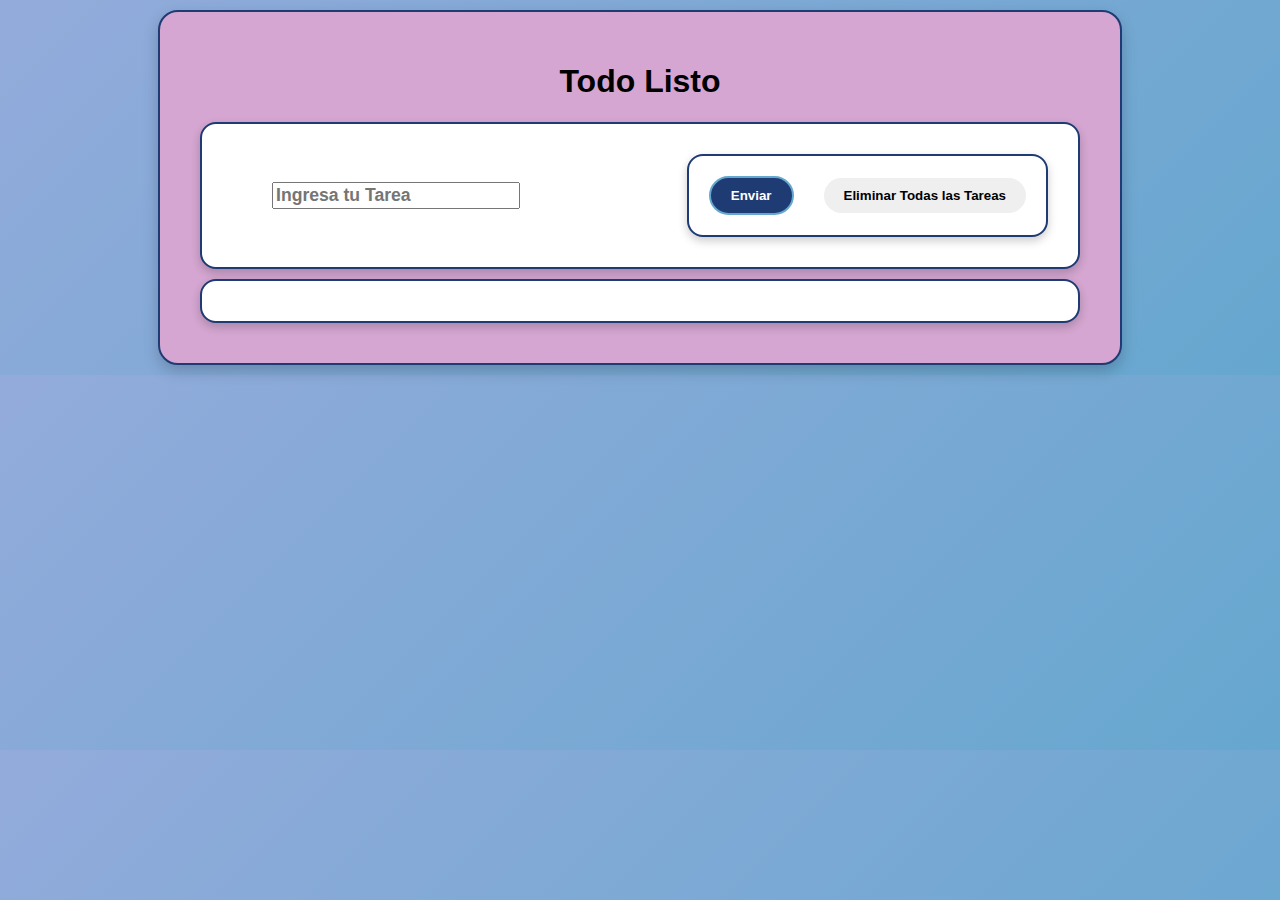
<file: index.html>
<!DOCTYPE html>
<html lang="en">
<head>
    <meta charset="UTF-8">
    <meta name="viewport" content="width=device-width, initial-scale=1.0">
    <link rel="stylesheet" href="style.css">
    <script type="module" src="main.js" defer></script>
    <title>Document</title>
</head>
<body>
    <div id="root">
        
    </div>
</body>
</html>
</file>
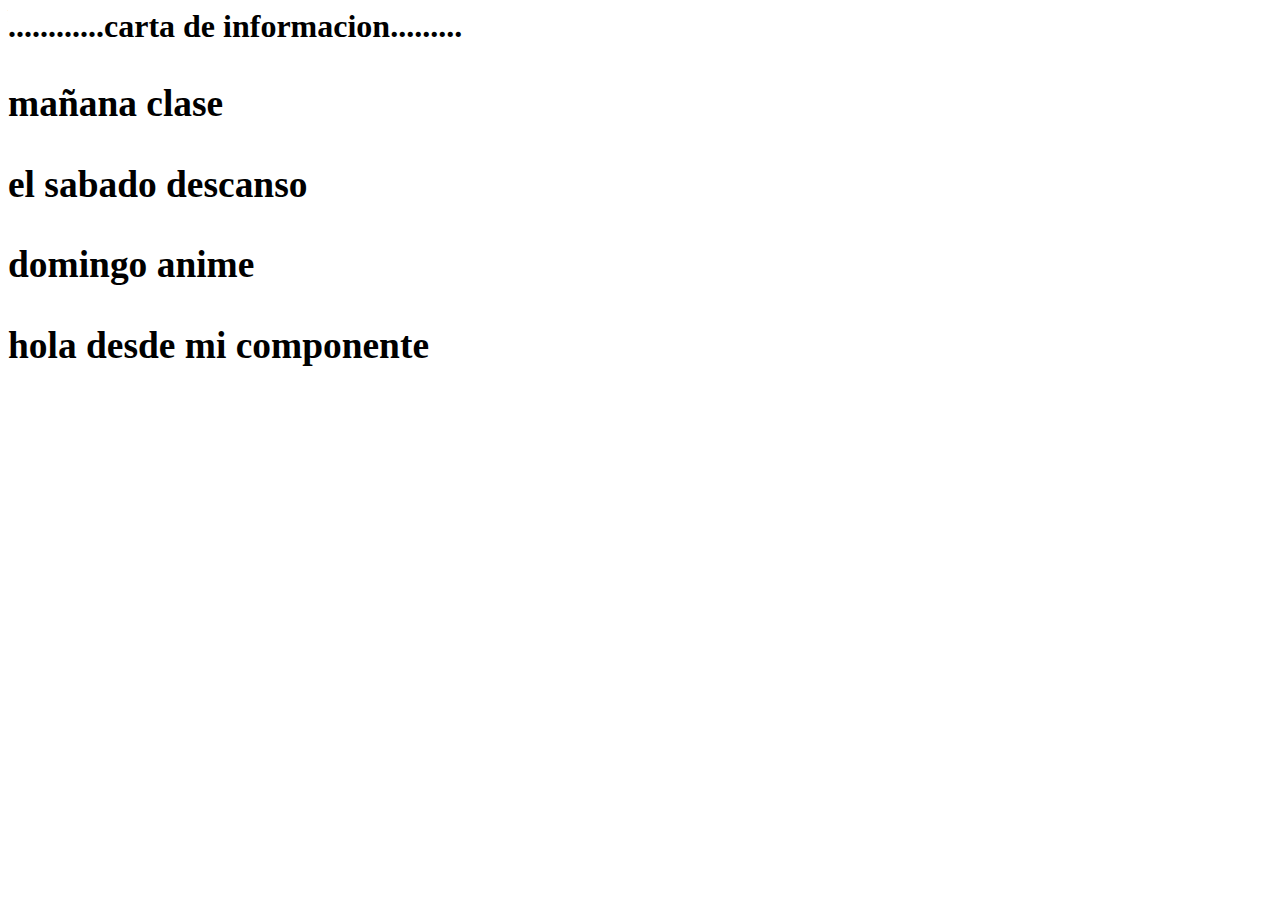
<file: webcomponents/index.html>
<html lang="en">
<head>
    <meta charset="UTF-8">
    <script type="module" src="main.js" defer></script>  <!--defer para que carge primero la pagina luego el script-->
    <meta name="viewport" content="width=device-width, initial-scale=1.0">
    <title>Document</title>
</head>
<body>
   <Jesus-element> 
         <h slot="title">hola</h>
         <h>javascript</h>
         <h>campus</h> 
    </Jesus-element>

</body>
</html>
</file>
<file: style.css>
/* Estilos generales */
body {
    font-family: 'Poppins', sans-serif; /* Fuente más moderna */
    background: linear-gradient(135deg, #93abdb, #66a7cf); /* Degradado azul */
    color: #000000; /* Blanco puro para mayor contraste */
    margin: 0;
    padding: 0;
}

div {
    background-color: #ffffff; /* Blanco para mayor contraste */
    border: 2px solid #1f3b73; /* Azul oscuro más notorio */
    border-radius: 16px;
    padding: 20px;
    margin: 10px;
    box-shadow: 0px 4px 10px rgba(0, 0, 0, 0.2); /* Sombra más pronunciada */
    transition: transform 0.3s ease, box-shadow 0.3s ease;
}

div:hover {
    transform: translateY(-10px); /* Efecto de elevación */
    box-shadow: 0px 8px 20px rgba(0, 0, 0, 0.3); /* Sombra más intensa */
}

button {
    padding: 10px 20px;
    border-radius: 30px;
    border: none;
    cursor: pointer;
    font-weight: bold;
    transition: background-color 0.3s ease, transform 0.2s ease;
}

button:hover {
    background-color: #333333; /* Color de fondo más oscuro en hover */
    transform: scale(1.1); /* Efecto de agrandamiento */
}

button.actualizar {
    background-color: #28a745; /* Verde vibrante */
    color: white;
    border: 2px solid #1f3b73; /* Azul oscuro */
}

button.eliminar {
    background-color: #e63946; /* Rojo vibrante */
    color: white;
    border: 2px solid #1f3b73; /* Azul oscuro */
}

/* Checkbox para completar la tarea */
input[type="checkbox"] {
    transform: scale(1.5);
    cursor: pointer;
    accent-color: #4CAF50; /* Verde llamativo */
}

/* Estilos para la tarjeta de la tarea */
.tarjeta {
    display: flex;
    align-items: center;
    justify-content: space-between;
    margin-bottom: 16px;
    transition: background-color 0.3s ease;
}

.tarjeta:hover {
    background-color: #f0f0f0; /* Cambio suave de color al hover */
}

/* Tareas completadas */
p.tarea-completada {
    text-decoration: line-through;
    color: #adb5bd; /* Gris más claro */
}

#root {
    max-width: 900px;
    margin: 10px auto;
    padding: 30px;
    text-align: center;
    background-color: #d4a6d1;
    border-radius: 20px;
    box-shadow: 0px 6px 15px rgba(0, 0, 0, 0.2);
}

#contenedor {
    display: flex;
    align-items: center;
    justify-content: space-between;
}

#tarea {
    margin-left: 50px;
    color: #1f3b73; /* Azul oscuro */
    font-size: 1.1em;
    font-weight: bold;
}

#botones {
    display: flex;
    margin: 0 10px 0 10px;
}

#enviar {
    margin-right: 30px;
    background-color: #1f3b73; /* Azul oscuro */
    color: white;
    border: 2px solid #66a7cf;
    padding: 10px 20px;
    font-weight: bold;
}



/* Media Queries para hacerlo responsive */

/* Tablets y pantallas medianas */
@media (max-width: 768px) {
    #root {
        max-width: 100%;
        padding: 20px;
    }
    
    .tarjeta {
        flex-direction: column;
        align-items: flex-start;
    }
    
    #tarea {
        margin-left: 0;
        font-size: 1em;
    }

    #contenedor {
        flex-direction: column;
        align-items: center;
    }
    
    button {
        width: 100%;
        margin-bottom: 10px;
    }
    
    #botones {
        flex-direction: column;
        align-items: center;
    }
}
</file>
